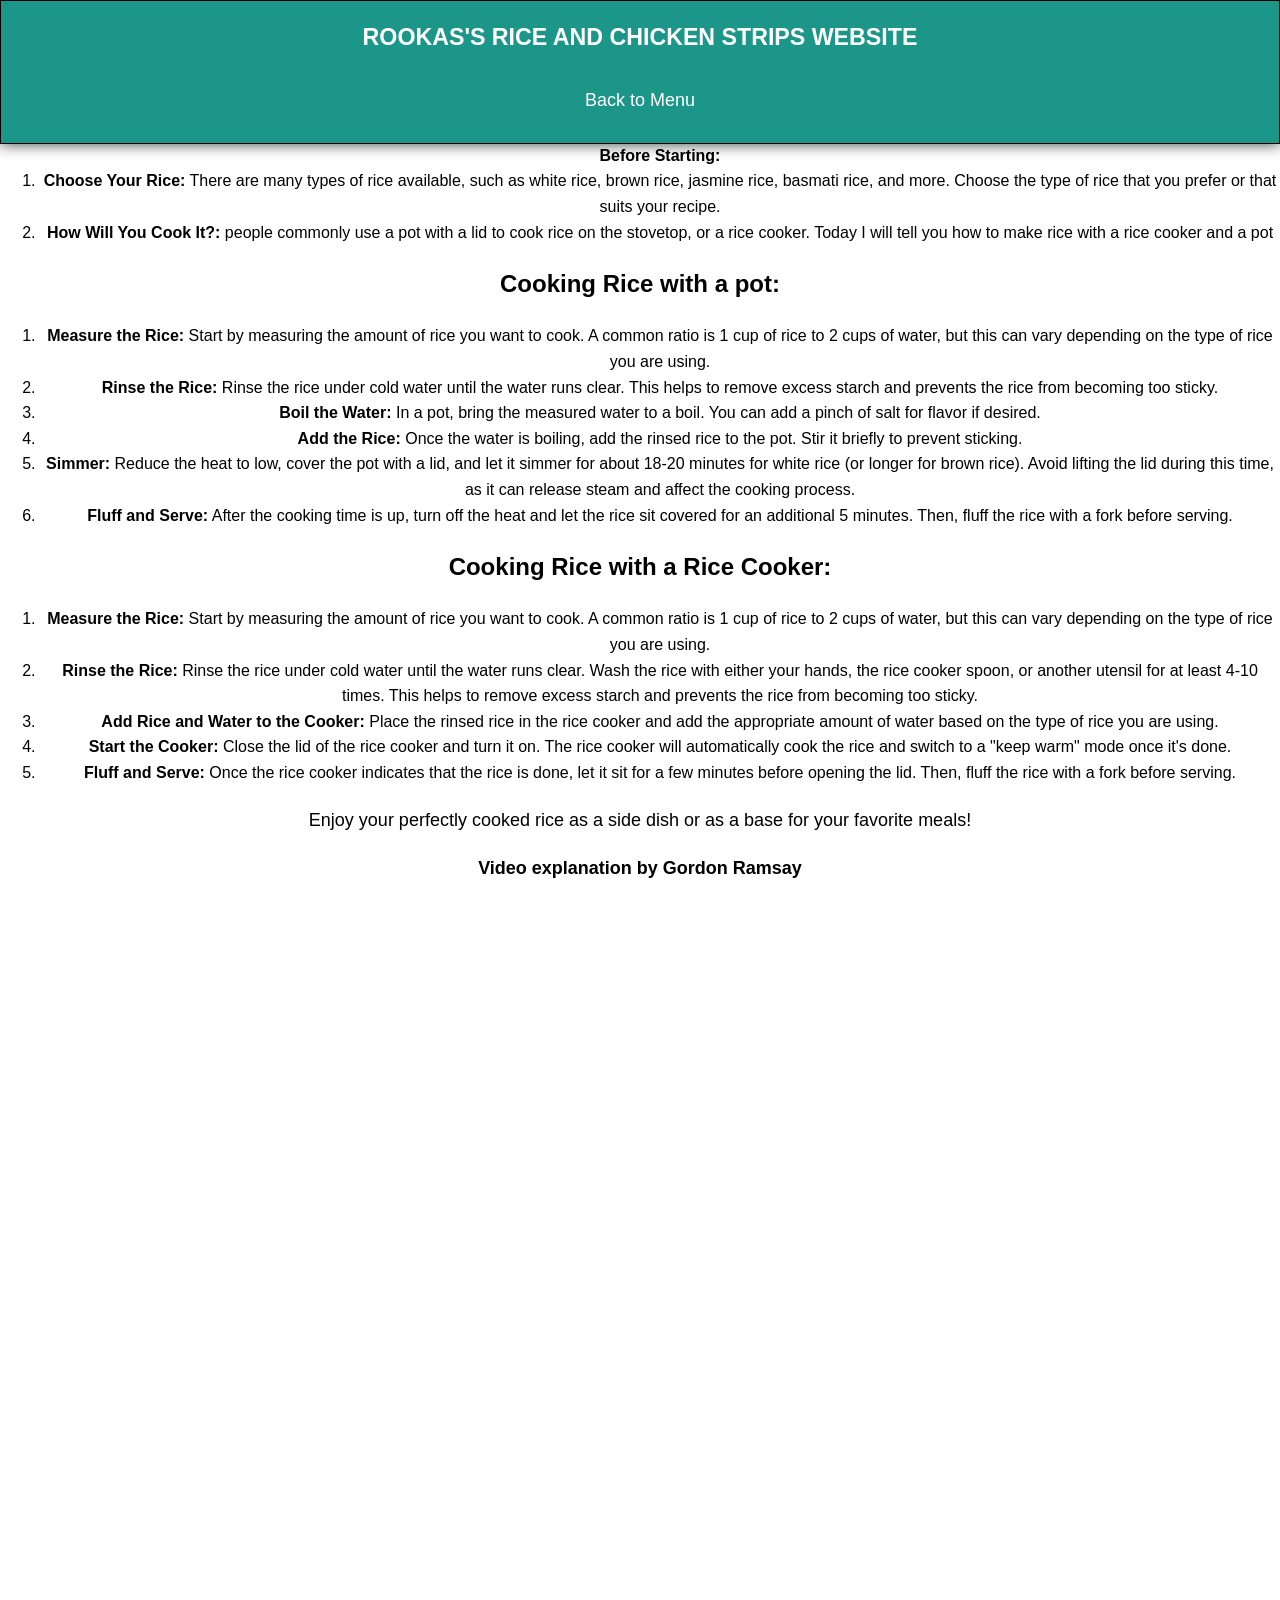
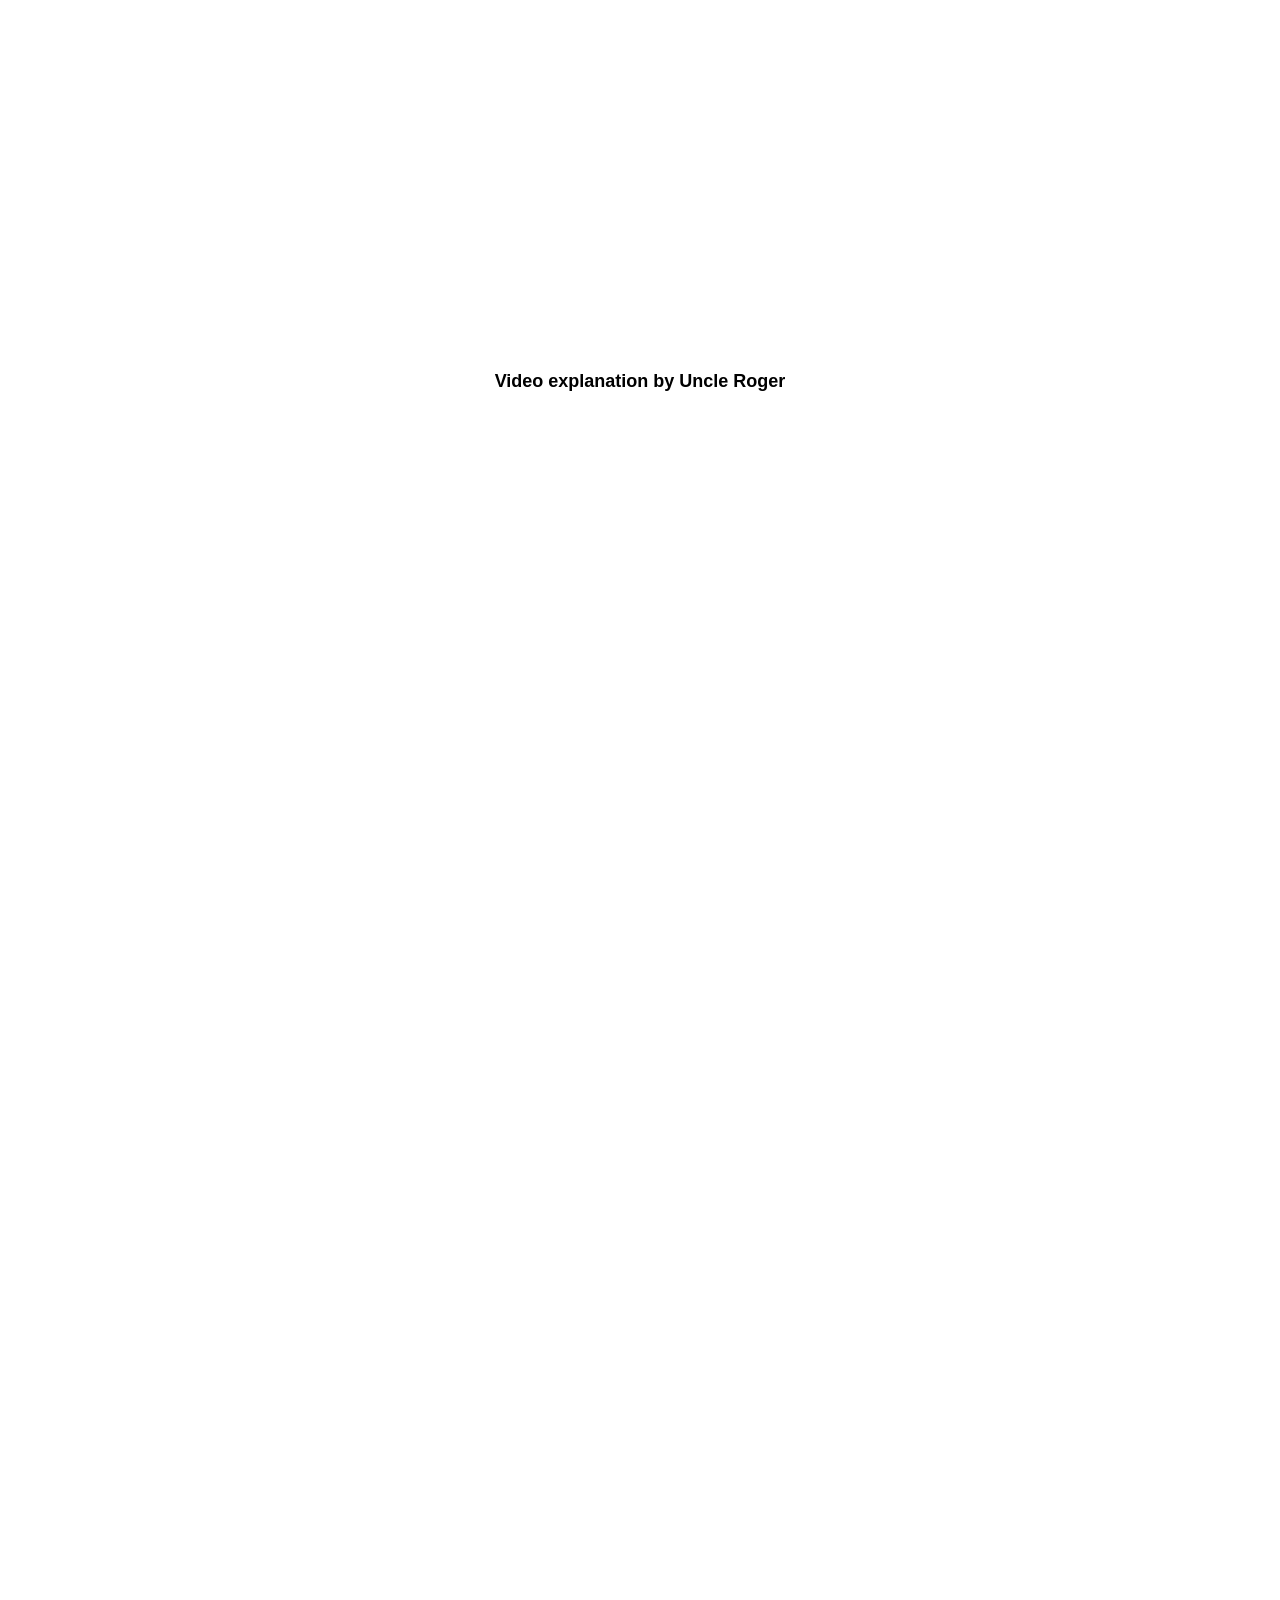
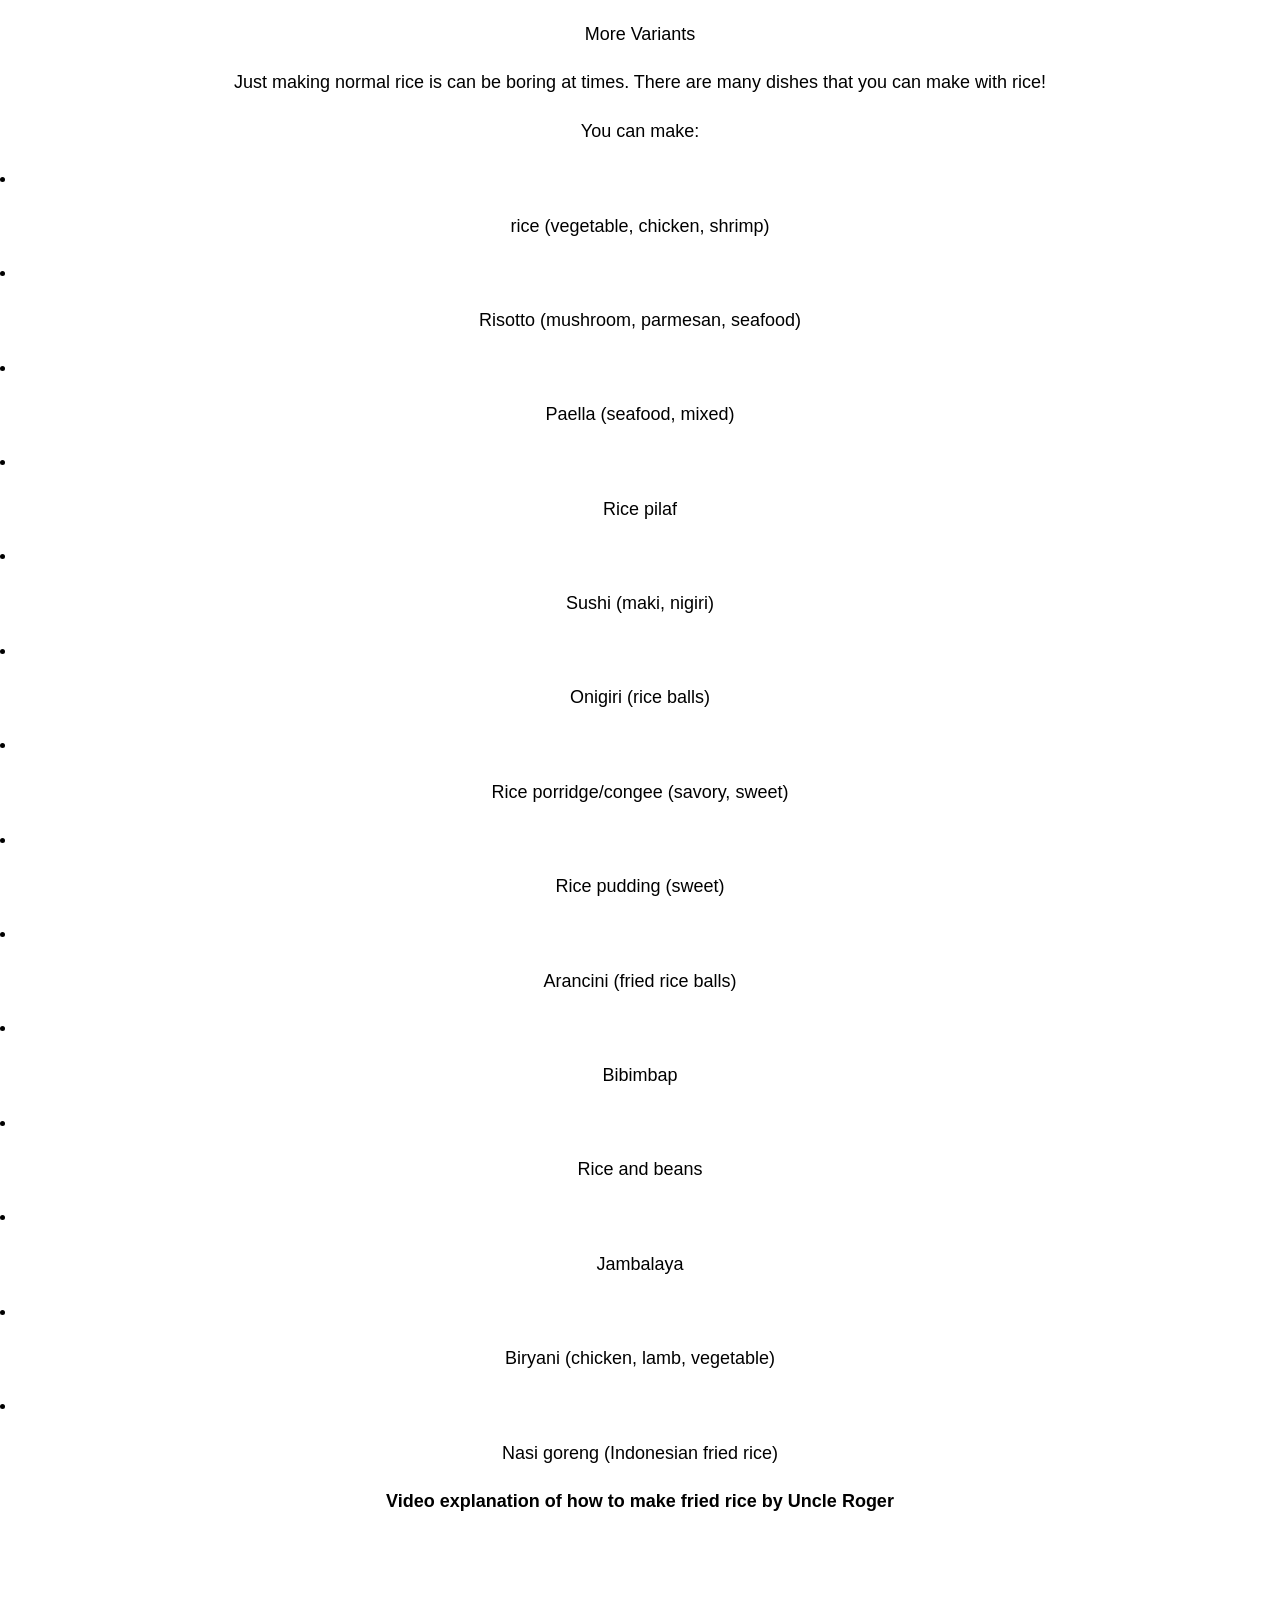
<file: howtomakerice.html>
<!DOCTYPE html>
<html>
<html lang="en">
<head>
    <meta charset="utf-8" />
    <meta name="viewport" content="width=device-width, initial-scale=1.0>">
    <title>Rookas's Rice and Chicken Strips Website</title>
    <link rel="stylesheet" href="stylesheet.css" />
    
    <body>
    <header>
        <div class="wrapper">
            <h1 class="logo"><a href="Index.html">Rookas's Rice and Chicken Strips Website</a></h1>
            <p style="text-align: center;">
                <a href="Index.html" style="color: rgb(255, 255, 255);">Back to Menu</a>
            </p>
        </div>
    </header>
    </div>
   <style>
    .center-text {
    text-align: center;
    }
    img {
    display: block;
    margin: auto;
    }
    </style>
    <div class="center-text">
      <h1>How to make rice</h1>
      <p>Making rice is a simple process that can be done in a few easy steps. Here is how you can make perfect rice every time:</p>
      <ol>
          <strong>Before Starting:</strong>
          <li><strong>Choose Your Rice:</strong> There are many types of rice available, such as white rice, brown rice, jasmine rice, basmati rice, and more. Choose the type of rice that you prefer or that suits your recipe.</li>
          <li><strong>How Will You Cook It?:</strong> people commonly use a pot with a lid to cook rice on the stovetop, or a rice cooker. Today I will tell you how to make rice with a rice cooker and a pot</li>
      </ol>
      <h2>Cooking Rice with a pot:</h2>
      <ol>
          <li><strong>Measure the Rice:</strong> Start by measuring the amount of rice you want to cook. A common ratio is 1 cup of rice to 2 cups of water, but this can vary depending on the type of rice you are using.</li>
          <li><strong>Rinse the Rice:</strong> Rinse the rice under cold water until the water runs clear. This helps to remove excess starch and prevents the rice from becoming too sticky.</li>
          <li><strong>Boil the Water:</strong> In a pot, bring the measured water to a boil. You can add a pinch of salt for flavor if desired.</li>
          <li><strong>Add the Rice:</strong> Once the water is boiling, add the rinsed rice to the pot. Stir it briefly to prevent sticking.</li>
          <li><strong>Simmer:</strong> Reduce the heat to low, cover the pot with a lid, and let it simmer for about 18-20 minutes for white rice (or longer for brown rice). Avoid lifting the lid during this time, as it can release steam and affect the cooking process.</li>
          <li><strong>Fluff and Serve:</strong> After the cooking time is up, turn off the heat and let the rice sit covered for an additional 5 minutes. Then, fluff the rice with a fork before serving.</li>
      </ol>
      <h2>Cooking Rice with a Rice Cooker:</h2>
      <ol>
          <li><strong>Measure the Rice:</strong> Start by measuring the amount of rice you want to cook. A common ratio is 1 cup of rice to 2 cups of water, but this can vary depending on the type of rice you are using.</li>
          <li><strong>Rinse the Rice:</strong> Rinse the rice under cold water until the water runs clear. Wash the rice with either your hands, the rice cooker spoon, or another utensil for at least 4-10 times. This helps to remove excess starch and prevents the rice from becoming too sticky.</li>
          <li><strong>Add Rice and Water to the Cooker:</strong> Place the rinsed rice in the rice cooker and add the appropriate amount of water based on the type of rice you are using.</li>
          <li><strong>Start the Cooker:</strong> Close the lid of the rice cooker and turn it on. The rice cooker will automatically cook the rice and switch to a "keep warm" mode once it's done.</li>
          <li><strong>Fluff and Serve:</strong> Once the rice cooker indicates that the rice is done, let it sit for a few minutes before opening the lid. Then, fluff the rice with a fork before serving.</li>
      </ol>
    </div>
    
    <p>Enjoy your perfectly cooked rice as a side dish or as a base for your favorite meals!</p>
    <h2><p>Video explanation by Gordon Ramsay</p></h2>
    <p><iframe width="1840" height="1035" src="https://www.youtube.com/embed/Jf75I9LKhvg" title="How To Cook The Perfect Rice | Gordon Ramsay" frameborder="0" allow="accelerometer; autoplay; clipboard-write; encrypted-media; gyroscope; picture-in-picture; web-share" referrerpolicy="strict-origin-when-cross-origin" allowfullscreen></iframe></p>
    <h2><p>Video explanation by Uncle Roger</p></h2>
    <p><iframe width="661" height="1175" src="https://www.youtube.com/embed/aujN2mUqcCM" title="Uncle Roger Teach You How to Make Rice (#shorts)" frameborder="0" allow="accelerometer; autoplay; clipboard-write; encrypted-media; gyroscope; picture-in-picture; web-share" referrerpolicy="strict-origin-when-cross-origin" allowfullscreen></iframe></p>
     <p>More Variants</p>
     <p>Just making normal rice is can be boring at times. There are many dishes that you can make with rice!</p>
     <p>You can make:
        <li><p>rice (vegetable, chicken, shrimp)</p></li>
        <li><p>Risotto (mushroom, parmesan, seafood)</p></li>
        <li><p>Paella (seafood, mixed)</p></li>
        <li><p>Rice pilaf</p></li>
        <li><p>Sushi (maki, nigiri)</p></li>
        <li><p>Onigiri (rice balls)</p></li>
        <li><p>Rice porridge/congee (savory, sweet)</p></li>
        <li><p>Rice pudding (sweet)</p></li>
        <li><p>Arancini (fried rice balls)</p></li>
        <li><p>Bibimbap</p></li>
        <li><p>Rice and beans</p></li>
        <li><p>Jambalaya</p></li>
        <li><p>Biryani (chicken, lamb, vegetable)</p></li>
        <li><p>Nasi goreng (Indonesian fried rice)</p></li>
     </p>
     <h3><p>Video explanation of how to make fried rice by Uncle Roger</p></h3>

     <p><iframe width="1840" height="1035" src="https://www.youtube.com/embed/SGBP3sG3a9Y" title="Uncle Roger MAKE EGG FRIED RICE (3M Subscriber Special!)" frameborder="0" allow="accelerometer; autoplay; clipboard-write; encrypted-media; gyroscope; picture-in-picture; web-share" referrerpolicy="strict-origin-when-cross-origin" allowfullscreen></iframe></p>   
</body>
        </html>
</file>
<file: stylesheet.css>
header {
  position: fixed;
  top: 0;
  left: 0;
  z-index: 1000;
  width: 100%;
  box-sizing: border-box;
  background-color: rgb(27, 150, 137);
  padding: 0.5em 20px;
  text-align: justify;
  border: 1px solid #000000;
  -webkit-box-shadow: 0px 0px 14px 0px rgba(0,0,0,0.75);
  -moz-box-shadow: 0px 0px 14px 0px rgba(0,0,0,0.75);
  box-shadow: 0px 0px 14px 0px rgba(0,0,0,0.75);
}

body {
 font-family: Arial, sans-serif;
  margin: 0;
  padding: 0; 
  line-height: 1.6;
	min-height: 100vh;
  position: relative;
}

.content-page {
  min-height: 100vh;
}

.content-page main {
  max-width: 960px;
  margin: 0 auto 60px;
  padding: 140px 24px 40px;
}

.content-panel {
  position: relative;
  z-index: 1;
  max-width: 960px;
  margin: 0 auto 60px;
  padding: 48px 24px 40px;
  background: rgba(255, 255, 255, 0.9);
  backdrop-filter: blur(4px);
  box-shadow: 0 18px 45px rgba(0, 0, 0, 0.18);
}

.video-parallax {
  position: relative;
  height: 85vh;
  min-height: 560px;
  max-height: 760px;
  margin-top: 88px;
  overflow: hidden;
}

.hero-wrapper {
  position: absolute;
  top: -14%;
  left: 0;
  width: 100%;
  height: 128%;
  z-index: 0;
  background: #000;
  will-change: transform;
}

.hero-video-shell,
.video-figure {
  width: 100%;
  height: 100%;
  margin: 0;
  position: relative;
}

.video-figure::after {
  content: "";
  position: absolute;
  inset: 0;
  background: rgba(0, 0, 0, 0.35);
}

.parallax-video {
  width: 100%;
  height: 100%;
  object-fit: cover;
  display: block;
  transform: translate3d(0, 0, 0) scale(1.12);
  will-change: transform;
}

.video-parallax-content {
  position: relative;
  z-index: 1;
  height: 100%;
  display: flex;
  flex-direction: column;
  align-items: center;
  justify-content: center;
  padding: 24px;
  color: #fff;
  text-align: center;
  text-shadow: 0 3px 18px rgba(0, 0, 0, 0.65);
}

.video-parallax-content h2 {
  margin: 0;
  font-size: clamp(2.8rem, 7vw, 5.5rem);
  color: #fff;
}

.video-parallax-content p {
  max-width: 680px;
  margin-top: 16px;
  color: #fff;
  font-size: 1.2rem;
}

ul {
  margin: 0;
  padding: 0;
  list-style: none;
}
h2,
h3 {
	color: #000000;
}

a {
	color: blue;
	text-decoration: none;
}
h1,
h2,
h3 {
  text-align: center;
}
.hero-text {
  text-align: center;
}
.logo {
	margin: 0;
	font-size: 1.45em;
}

.main-nav {
	margin-top: 5px;

}
.logo a,
.main-nav a {
	padding: 10px 15px;
	text-transform: uppercase;
	text-align: center;
	display: block;
}

.logo a {
	color: #ffffff;
}

.main-nav a {
	color: #34495e;
	font-size: .99em;
}

.main-nav a:hover {
	color: #718daa;
}

.nav li a {
	text-align: center;
}

.nav {
	text-align: center;
}

.nav li {
	display: inline-block;
}



  p {
    font-size: 18px;
    line-height: 1.6;
    margin: 20px;
    text-align: center;
  }
  .container {
  position: relative;
  text-align: center;
  color: rgb(255, 255, 255);
}




.bottom-left {
  position: absolute;
  bottom: 8px;
  left: 16px;
}


.top-left {
  position: absolute;
  top: 8px;
  left: 16px;
}


.top-right {
  position: absolute;
  top: 8px;
  right: 16px;
}

.nav {
    background-color: #004548;
    padding: 0 20px;
    min-height: 20px;
    font-family: Arial, sans-serif;
    margin: 50px auto;
    max-width: 1100px;
    border-radius: 10px;
    
}
ul {
    list-style: none;
}
a {
	text-decoration: none;
}

/* --------------------- */

.nav {
    background-color: #004548;
    padding: 0 20px;
    min-height: 55px;
    font-family: Arial, sans-serif;
    margin: 0 auto;
    max-width: 1100px;
    border-radius: 10px;
    position: relative;
}

.nav > li {
    display: inline-block;
    color: #FFF;
    padding: 18px 12px;
    font-size: 17px;
}

.nav > li > a {
    color: #FFF;
}

.nav .menu {
    position: relative;
}

.nav .menu:hover .submenu {
    display: block;
    z-index: 2;
    transition: all 0.3s ease-in-out;
}

.nav .submenu {
    position: absolute;
    top: 48px;
    left: 0;
    background-color: #FFF;
    padding: 10px 20px;
    box-shadow: 0 2px 2px rgba(0, 0, 0, .5);
    width: 220px;
    transition: all 0.3s ease-in-out;
    display: none;
}

.nav .submenu::before {
    content: "";
    border-left: 10px solid transparent;
    border-right: 10px solid transparent;
    border-bottom: 10px solid #FFF;
    position: absolute;
    left: 20px;
    top: -9px;
}

.nav .submenu li {
    padding: 5px;
}

.nav .submenu li a {
    color: #777;
}

.nav .submenu li a:hover {
    color: #F00;
    transition: all 0.3s ease-in-out;
}

.hero {
  position: relative;
  overflow: hidden;
  width: 100%;
  z-index: 1;
  margin-top: 80px;
}

.hero-image {
  width: 100%;
  display: block;
  height: auto;
}

.hero-overlay {
  position: absolute;
  inset: 0;
  display: flex;
  flex-direction: column;
  justify-content: center;
  align-items: center;
  padding: 20px;
  background: rgba(0, 0, 0, 0.2);
  gap: 1rem;
  z-index: 1;
}

.hero-text h1 {
  margin: 0;
  font-size: 3rem;
  color: #ffffff;
  text-shadow: 0 2px 10px rgba(0, 0, 0, 0.7);
}

.bottom-right {
  position: absolute;
  right: 20px;
  bottom: 20px;
  color: #ffffff;
  font-size: 0.9rem;
  background: rgba(0, 0, 0, 0.5);
  padding: 0.5rem 0.75rem;
  border-radius: 8px;
}

.hero::before {
  content: "";
  position: absolute;
  inset: 0;
  background: rgba(0, 0, 0, 0.25);
  pointer-events: none;
  z-index: 0;
}

.centered {
  position: absolute;
  top: 50%;
  left: 50%;
  transform: translate(-50%, -50%);
  font-size: 3rem;
  font-family: 'Franklin Gothic Medium', 'Arial Narrow', Arial, sans-serif;
  color: #fff;
  text-shadow: 2px 2px 12px rgba(0, 0, 0, 0.8);
  z-index: 2;
  padding: 0.75rem 1.25rem;
  background: rgba(0, 0, 0, 0.35);
  border-radius: 0.5rem;
}
body, html {
    height: 100%;
}
.shrink {
  display: block;
  margin: 0 auto;
  max-width: 500px;
  width: 100%;
  height: auto;
  transition: 1s ease;
}

.shrink:hover {
  -webkit-transform: scale(0.8);
  -ms-transform: scale(0.8);
  transform: scale(0.8);
  transition: 1s ease;
}

* {box-sizing:border-box}

/* Slideshow container */
.slideshow-container {
  max-width: 1000px;
  position: relative;
  margin: auto;
}

/* Hide the images by default */
.mySlides {
  display: none;
}

/* Next & previous buttons */
.prev, .next {
  cursor: pointer;
  position: absolute;
  top: 50%;
  width: auto;
  margin-top: -22px;
  padding: 16px;
  color: white;
  font-weight: bold;
  font-size: 18px;
  transition: 0.6s ease;
  border-radius: 0 3px 3px 0;
  user-select: none;
}

/* Position the "next button" to the right */
.next {
  right: 0;
  border-radius: 3px 0 0 3px;
}

/* On hover, add a black background color with a little bit see-through */
.prev:hover, .next:hover {
  background-color: rgba(0,0,0,0.8);
}

/* Caption text */
.text {
  color: #f2f2f2;
  font-size: 15px;
  padding: 8px 12px;
  position: absolute;
  bottom: 8px;
  width: 100%;
  text-align: center;
}

/* Number text (1/3 etc) */
.numbertext {
  color: #f2f2f2;
  font-size: 12px;
  padding: 8px 12px;
  position: absolute;
  top: 0;
}

/* The dots/bullets/indicators */
.dot {
  cursor: pointer;
  height: 15px;
  width: 15px;
  margin: 0 2px;
  background-color: #bbb;
  border-radius: 50%;
  display: inline-block;
  transition: background-color 0.6s ease;
}

.active, .dot:hover {
  background-color: #717171;
}

/* Fading animation */
.fade {
  animation-name: fade;
  animation-duration: 1.5s;
}

@keyframes fade {
  from {opacity: .4}
  to {opacity: 1}
}
/*** effect square to ellipse ***/

.img-square-ellipse {width:300px;height:200px}
.img-square-ellipse:hover {-moz-border-radius:50%;-webkit-border-radius:50%;-o-border-radius:50%;border-radius:50%}

.img-square-ellipse
{
transition:all .2s ease-in-out;
-webkit-transition:all .2s ease-in-out;
-moz-transition:all .2s ease-in-out;
-ms-transition:all .2s ease-in-out;
-o-transition:all .2s ease-in-out;
}

.img-square-ellipse:hover
{
transition:all .4s ease-in-out;
-webkit-transition:all .4s ease-in-out;
-moz-transition:all .4s ease-in-out;
-ms-transition:all .4s ease-in-out;
-o-transition:all .4s ease-in-out;
}

/*** effect ellipse to square ***/

.img-ellipse-square {width:300px;height:200px}
.img-ellipse-square {-moz-border-radius:50%;-webkit-border-radius:50%;-o-border-radius:50%;border-radius:50%}
.img-ellipse-square:hover {-moz-border-radius:0%;-webkit-border-radius:0%;-o-border-radius:0%;border-radius:0%}

.img-ellipse-square
{
transition:all .2s ease-in-out;
-webkit-transition:all .2s ease-in-out;
-moz-transition:all .2s ease-in-out;
-ms-transition:all .2s ease-in-out;
-o-transition:all .2s ease-in-out;
}

.img-ellipse-square:hover
{
transition:all .4s ease-in-out;
-webkit-transition:all .4s ease-in-out;
-moz-transition:all .4s ease-in-out;
-ms-transition:all .4s ease-in-out;
-o-transition:all .4s ease-in-out;
}

.image-hover {
  margin: 24px auto;
  background-size: cover !important;
  background-position: center !important;
}
</file>
